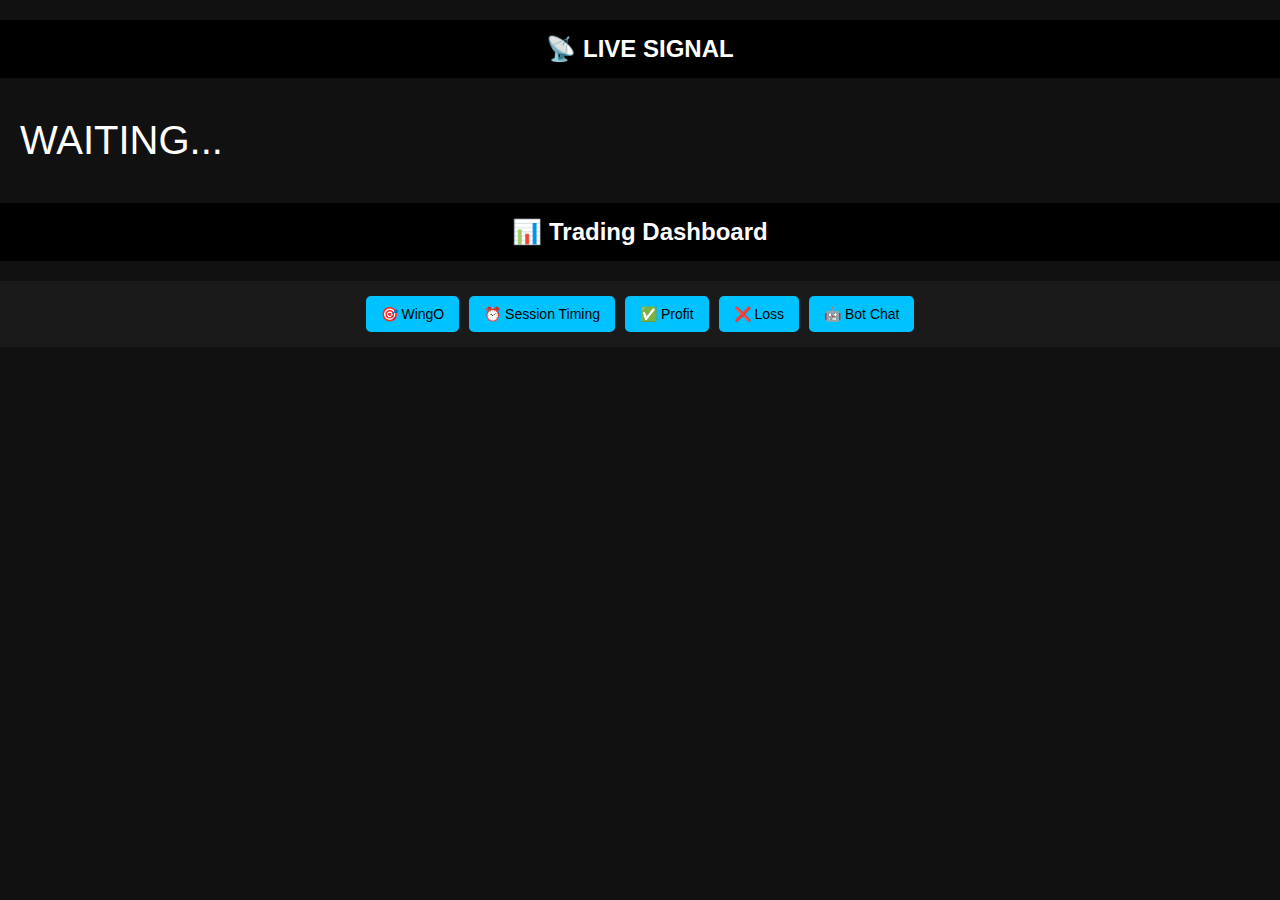
<file: dashboard.html>
<!DOCTYPE html>
<html lang="ur">
<head>
<meta charset="UTF-8">
<title>Dashboard</title>
<meta name="viewport" content="width=device-width, initial-scale=1.0">

<style>
body{
  font-family: Arial, sans-serif;
  background:#111;
  color:#fff;
  margin:0;
  padding:0;
}

h2{
  text-align:center;
  padding:15px;
  background:#000;
}

.menu{
  display:flex;
  flex-wrap:wrap;
  justify-content:center;
  background:#1a1a1a;
  padding:10px;
}

.menu button{
  margin:5px;
  padding:10px 15px;
  border:none;
  border-radius:5px;
  background:#00c2ff;
  color:#000;
  font-size:14px;
  cursor:pointer;
}

.menu button:hover{
  background:#00ff9c;
}

.section{
  display:none;
  padding:20px;
  margin:10px;
  background:#222;
  border-radius:8px;
}
</style>
</head>

<body>
  <h2>📡 LIVE SIGNAL</h2>
<div id="liveSignal" style="
  font-size:40px;
  padding:20px;
  border-radius:15px;
  background:#111;
">
WAITING...
</div>

<script>
function loadSignal(){
  let s = localStorage.getItem("signal");
  if(s){
    document.getElementById("liveSignal").innerText = s;
    document.getElementById("liveSignal").style.background =
      s==="BIG" ? "green" : "red";
  }
}

setInterval(loadSignal, 1000);
</script>

<h2>📊 Trading Dashboard</h2>

<!-- Buttons -->
<div class="menu">
  <button onclick="openSection('wingo')">🎯 WingO</button>
  <button onclick="openSection('timing')">⏰ Session Timing</button>
  <button onclick="openSection('profit')">✅ Profit</button>
  <button onclick="openSection('loss')">❌ Loss</button>
  <button onclick="openSection('bot')">🤖 Bot Chat</button>
</div>

<!-- Sections -->
<div id="wingo" class="section">
  <h3>LIVE COLOR TRADING SIGNALS</h3>
  Red / Green signals here
</div>

<div id="timing" class="section">
  <h3>Session Timing</h3>
  12:30<br>
  1:00<br>
  2:00<br>
  3:00<br>
  4:00
</div>

<div id="profit" class="section">
  <h3>This Week Profit</h3>
  +₹8,500
</div>

<div id="loss" class="section">
  <h3>This Week Loss</h3>
  −₹2,100
</div>

<div id="bot" class="section">
  <h3>Bot Chat</h3>
  Hello! Ask me about BIG or SMALL
</div>

<!-- Script -->
<script>
function openSection(id){
  document.querySelectorAll('.section').forEach(function(sec){
    sec.style.display="none";
  });
  document.getElementById(id).style.display="block";
}
</script>

</body>
                                  </html>
</file>
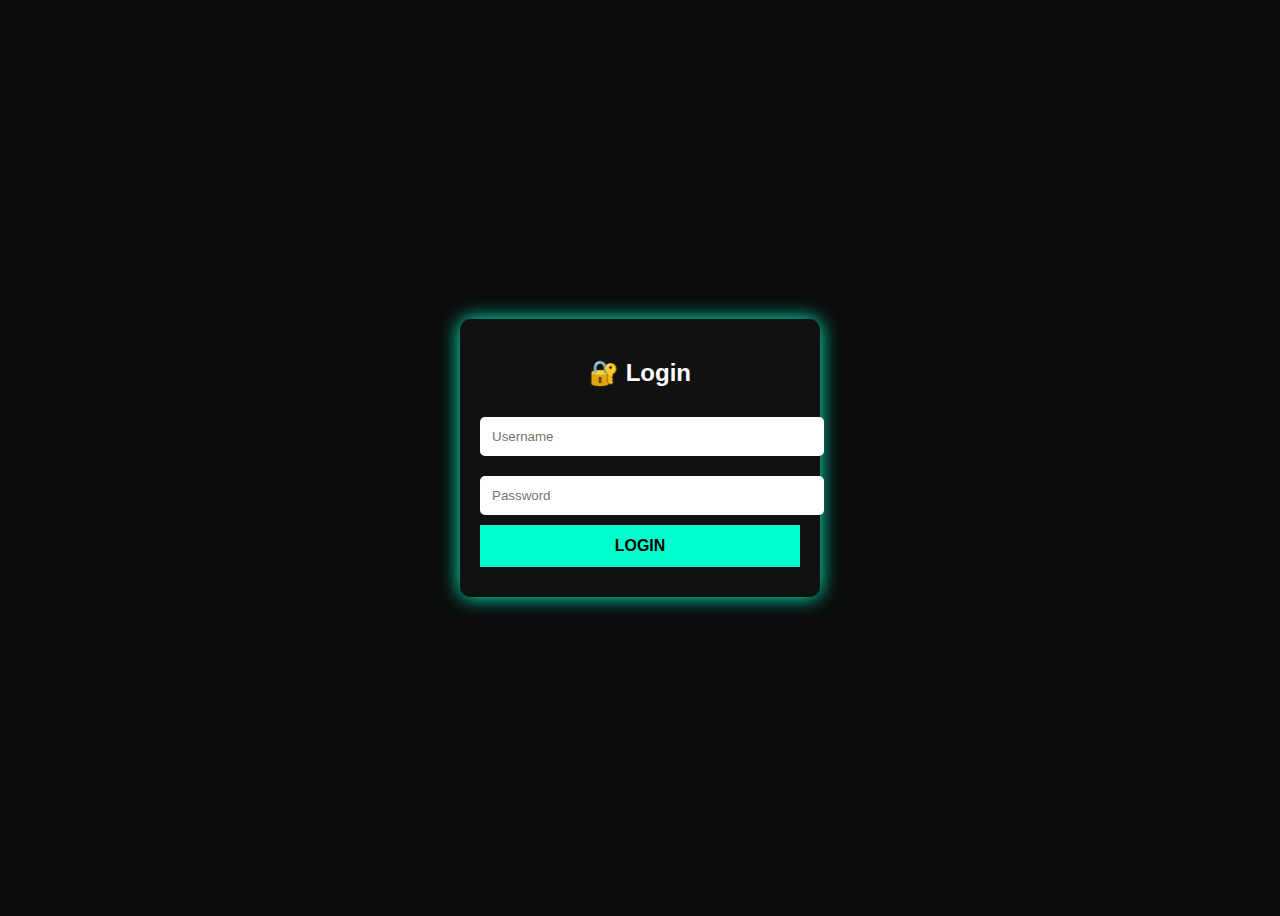
<file: login.html>
<!DOCTYPE html>
<html lang="en">
<head>
<meta charset="UTF-8">
<title>Ali Signal Login</title>
<meta name="viewport" content="width=device-width, initial-scale=1.0">

<style>
body{
  background:#0b0b0b;
  color:white;
  font-family:Arial;
  display:flex;
  justify-content:center;
  align-items:center;
  height:100vh;
}
.box{
  width:320px;
  background:#111;
  padding:20px;
  border-radius:10px;
  box-shadow:0 0 20px #00ffcc;
}
h2{
  text-align:center;
  margin-bottom:20px;
}
input{
  width:100%;
  padding:12px;
  margin:10px 0;
  border:none;
  border-radius:5px;
}
button{
  width:100%;
  padding:12px;
  background:#00ffcc;
  border:none;
  font-size:16px;
  font-weight:bold;
  cursor:pointer;
}
.error{
  color:red;
  text-align:center;
  margin-top:10px;
}
</style>
</head>

<body>

<div class="box">
  <h2>🔐 Login</h2>

  <input type="text" id="username" placeholder="Username">
  <input type="password" id="password" placeholder="Password">

  <button onclick="login()">LOGIN</button>

  <div id="error" class="error"></div>
</div>

<script>
function login(){
  let u = document.getElementById("username").value;
  let p = document.getElementById("password").value;

  if(u === "admin" && p === "1234"){
    window.location.href = "admin.html";
  }
  else if(u === "user" && p === "1234"){
    window.location.href = "user.html";
  }
  else{
    document.getElementById("error").innerText = "❌ Wrong login";
  }
}
</script>

</body>
</html>
</file>
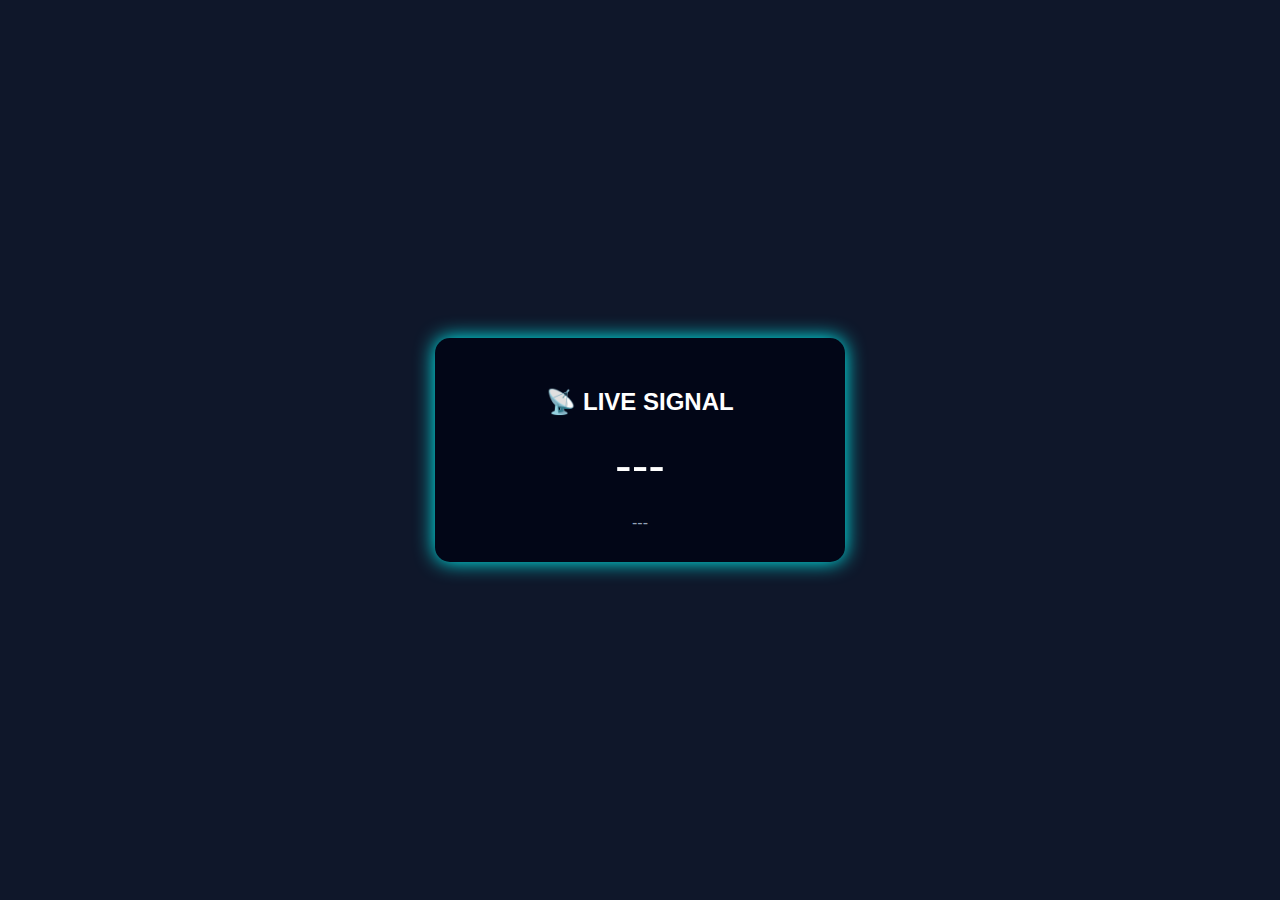
<file: signals.html>
<!DOCTYPE html>
<html>
<head>
<meta charset="UTF-8">
<title>Live Signal</title>
<meta name="viewport" content="width=device-width, initial-scale=1.0">

<style>
body{
  margin:0;
  background:#0f172a;
  color:white;
  font-family:Arial;
  display:flex;
  justify-content:center;
  align-items:center;
  height:100vh;
}
.box{
  background:#020617;
  padding:30px;
  border-radius:15px;
  text-align:center;
  width:90%;
  max-width:350px;
  box-shadow:0 0 20px cyan;
}
.signal{
  font-size:50px;
  margin:20px 0;
}
.time{color:#94a3b8}
</style>
</head>

<body>

<div class="box">
  <h2>📡 LIVE SIGNAL</h2>
  <div class="signal" id="signal">---</div>
  <div class="time" id="time">---</div>
</div>

<script src="firebase.js"></script>
<script>
firebase.database().ref("signal").on("value", function(s){
  var d = s.val();
  if(d){
    signal.innerText = d.current;
    time.innerText = "Time: " + d.time;
  }
});
</script>

</body>
</html>
</file>
